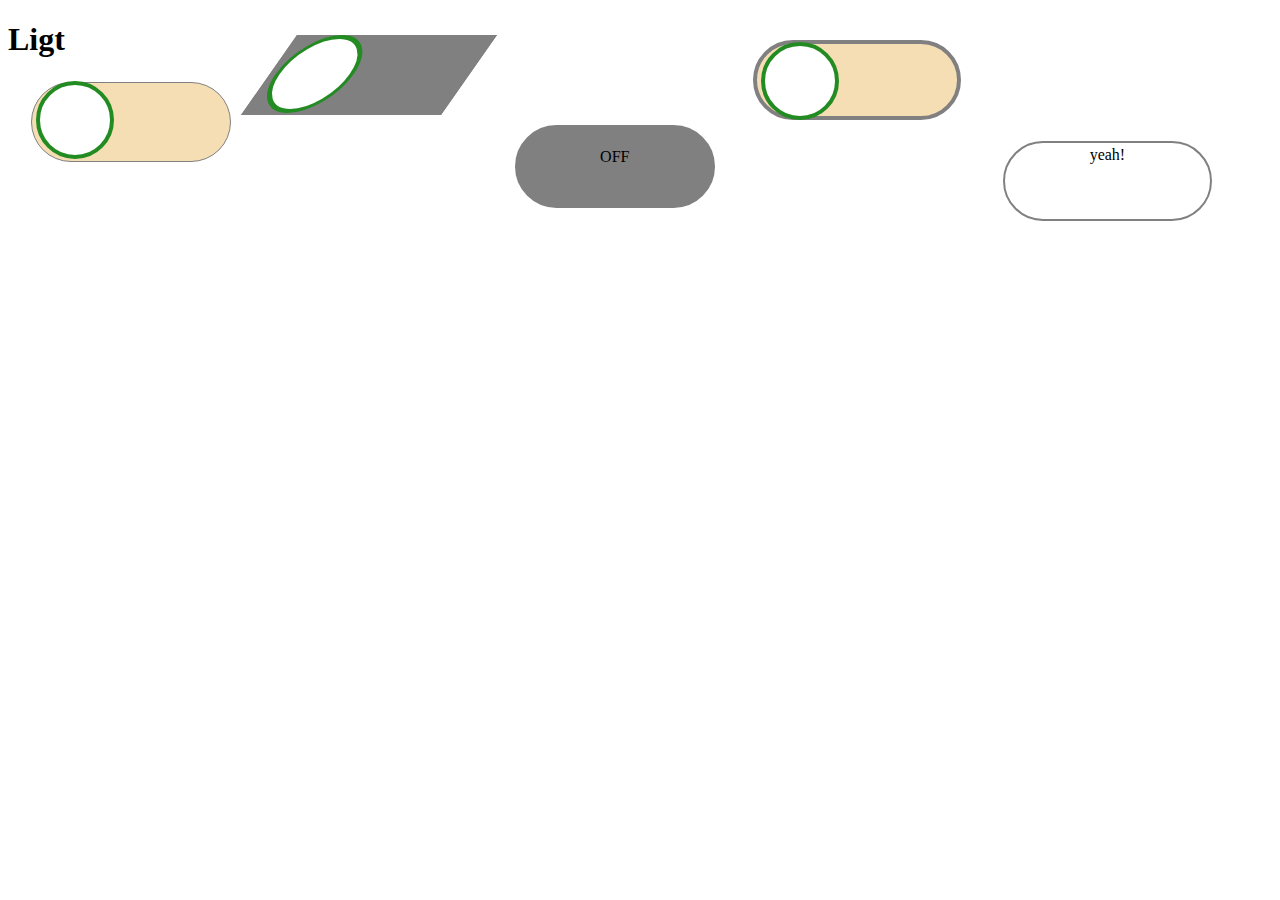
<file: index2.html>
<!DOCTYPE html>
<html lang="en">
<head>
    <meta charset="UTF-8">
    <title>Title</title>
    <link rel="stylesheet" href="ccs/main2.css">
</head>
<body>

<div class="wrwp">
    <div class="menu">
        <h1>Ligt</h1>
     <div class="menu-item">

         <div class="menu-link"></div>
     </div>
        <div class="menu-item">
            <div class="menu-link"></div>
        </div>
        <div class="menu-item">
            <p>OFF</p>
            <div class="menu-link3"></div>
        </div>
        <div class="menu-item">
            <div class="menu-link4"></div>
        </div>
        <div class="menu-item">
            yeah!
            <div class="menu-link5"></div>
        </div>
    </div>
</div>

</body>
</html>
</file>
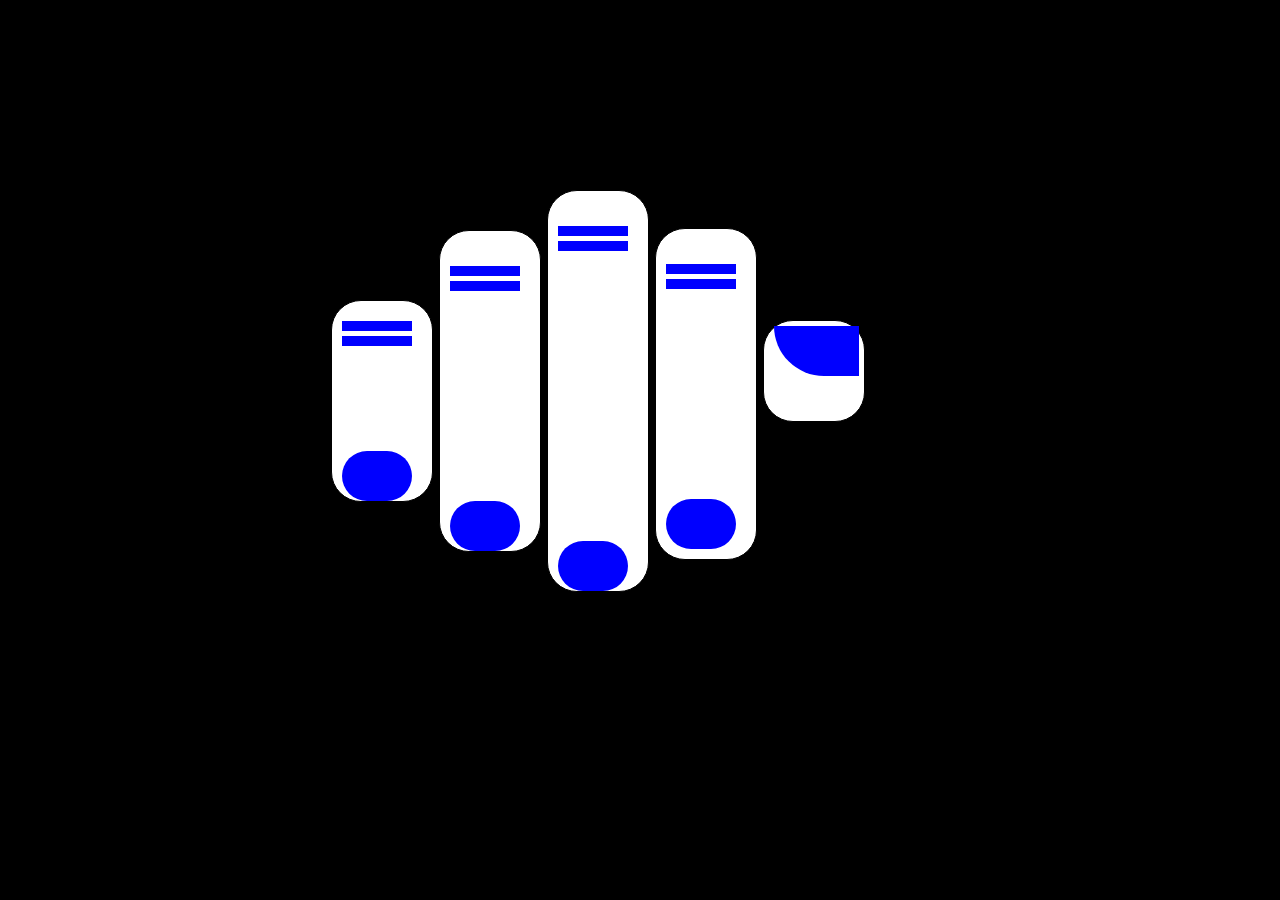
<file: index3.html>
<!DOCTYPE html>
<html lang="en">
<head>
    <meta charset="UTF-8">
    <title>Title</title>
    <link rel="stylesheet" href="ccs/main3.css">
</head>
<body>

<div class="wrap">
    <div class="menu">
        <div class="menu-item">
            <div class="menu-box"></div>
            <div class="menu-drop1"></div>
            <div class="menu-drop2"></div>
        </div>
        <div class="menu-item2">
            <div class="menu-box2"></div>
            <div class="menu-drop3"></div>
            <div class="menu-drop4"></div>
        </div>
        <div class="menu-item3">
            <div class="menu-box3"></div>
            <div class="menu-drop5"></div>
            <div class="menu-drop6"></div>
        </div>
        <div class="menu-item4">
            <div class="menu-box4"></div>
            <div class="menu-drop7"></div>
            <div class="menu-drop8"></div>
        </div>
        <div class="menu-item5">
            <div class="menu-box5"></div>
        </div>
    </div>
</div>

</body>
</html>
</file>
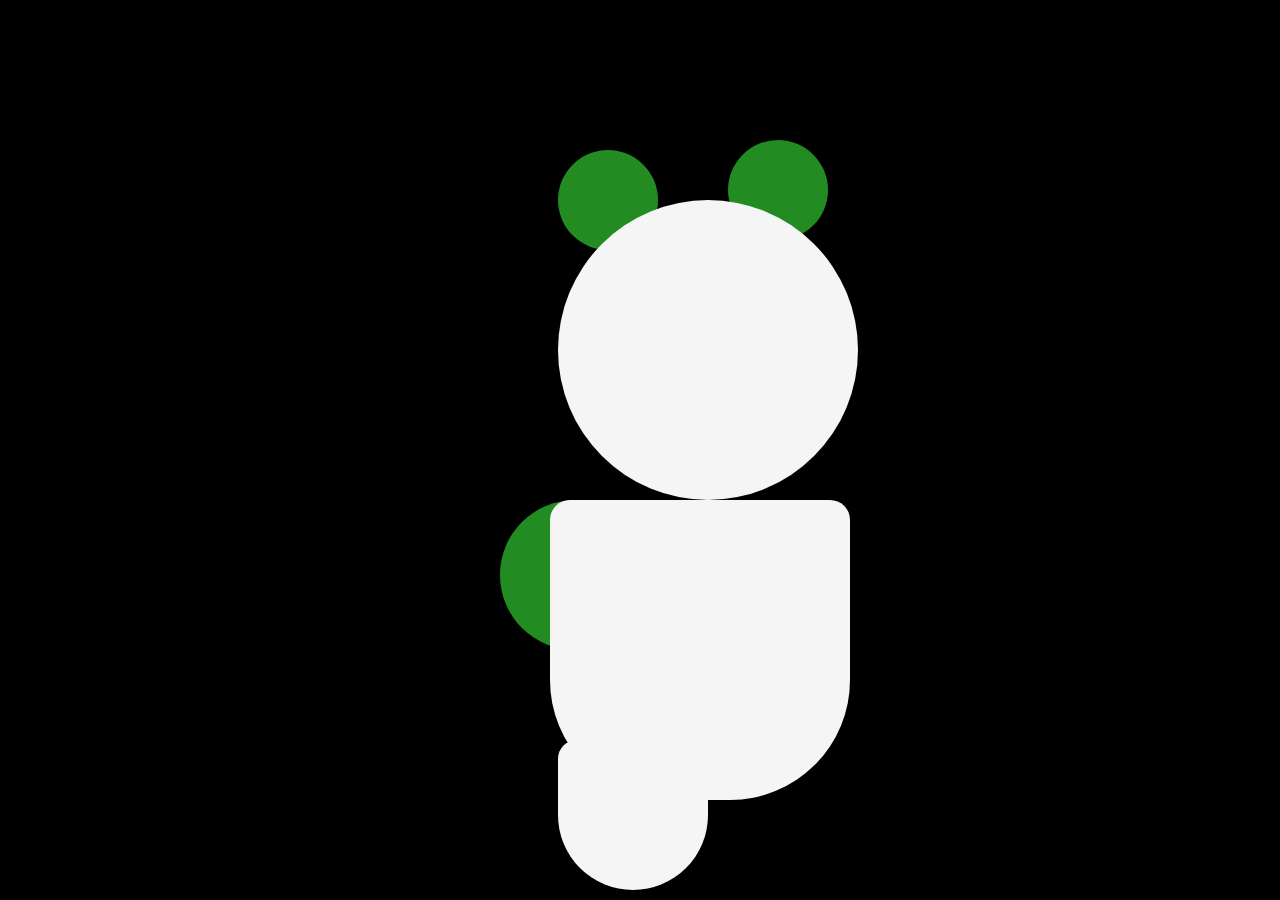
<file: index5.html>
<!DOCTYPE html>
<html lang="en">
<head>
    <meta charset="UTF-8">
    <title>Title</title>
    <link rel="stylesheet" href="ccs/main5.css">
</head>
<body>

<div class="wrap">
    <div class="menu">
        <div class="menu-item"></div>
        <div class="quloq"></div>
        <div class="quloq2"></div>
        <div class="burn"></div>
        <div class="burn2"></div>
        <div class="qorin"></div>
        <div class="oyoq"></div>
    </div>
</div>

</body>
</html>
</file>
<file: ccs/main2.css>
.wrap{
    width: 1200px;
    margin: 0 auto;
}
.menu{
    width: 100%;
    margin: 0;
    padding: 0;
}
.menu-item{
    width: 16.5%;
    height: 80px;
    display: inline-block;
    text-align: center;
    margin: 0 1.5%;
    padding: 3px;
    box-sizing: border-box;
    position: relative;
    border: 2px solid grey;
    border-radius: 50px;
    background-color: white;
}
.menu-item:nth-child(1){
    width: 200px;
    border: 2px solid grey;
    background-color: wheat;
}
.menu-item:nth-child(2){
    width: 200px;
    border: 2px solid grey;
    background-color: wheat;
}
.menu-item:nth-child(3){
    border-radius: 0;
    top: -45px;
    width: 200px;
    border: 2px solid grey;
    background-color: grey;
    text-align: center;
    transform: skew(-35deg);
}
.menu-item:nth-child(4){
    text-align: center;
    top: 0;
    border: 4px solid grey;
    background-color: grey;
}
.menu-item:nth-child(5){
    top: -40px;
    border: 4px solid grey;
    background-color: wheat;
    text-align:center ;
}
.menu-link{
    width: 70px;
    height: 70px;
    border-radius: 50px;
    position: relative;
    top: -5px;
    left: 1px;
    background-color: white;
    border: 4px solid forestgreen;
    transition: all 0.5s ease-in-out;
}
.menu-link4{
    width: 70px;
    height: 70px;
    border-radius: 50px;
    position: relative;
    top: -5px;
    left: 1px;
    background-color: white;
    border: 4px solid forestgreen;
    transition: all 0.5s ease-in-out;
}
.menu-item:nth-child(1){
    width: 200px;
    border: 2px solid grey;
    background-color: wheat;
}
.menu-item:nth-child(2){
    top: 2px;
    left: 4px;
    border: 1px solid grey;
}
.menu-item:nth-child(4){
    top: 2px;
    left: 4px;
    width: 200px;
    height: 83px;
}
.menu-item:nth-child(4):active .menu-link{
    top: 2px;
    left: 4px;
    width: 100px;
    height: 83px;
}
.menu-item:active .menu-link{
    content: '';
    background-color: grey;
    top: 2px;
    left: 100px;
}
.menu-item:nth-child(2):active .menu-link{
    content: '';
    background-color: grey;
    top: 2px;
    left: 100px;
}
p:active{
    display:  none;
}
</file>
<file: ccs/main3.css>
body{
    background-color: black;
}
.wrap{
    width: 1200px;
    height: 100px;
    text-align: center;
}
.menu{
    width: 900px;
    height: 700px;
    margin: 20px;
    padding-top: 170px;
    padding-left: 300px;
    display: flex;
    transition: 1s ease-in-out;
}
.menu-item{
    width: 100px;
    height: 200px;
    background-color: white;
    border-radius: 30px;
    border: 1px solid;
    margin: 0 3px;
    margin-top: 110px;
    position: relative;
    animation-name: menu;
    animation-duration: 1.5s;
    animation-timing-function: ease;
    animation-iteration-count: infinite;
}
.menu-item2{
    width: 100px;
    height: 320px;
    background-color: white;
    border-radius: 30px;
    border: 1px solid;
    margin: 0 3px;
    margin-top: 40px;
    position: relative;
    animation-name: menu;
    animation-duration: 2s;
    animation-timing-function: ease;
    animation-iteration-count: infinite;

}
.menu-item3{
    width: 100px;
    height: 400px;
    background-color: white;
    border-radius: 30px;
    border: 1px solid;
    margin: 0 3px;
    position: relative;
    animation-name: menu;
    animation-duration: 3s;
    animation-timing-function: ease;
    animation-iteration-count: infinite;
}
.menu-item4{
    width: 100px;
    height: 330px;
    background-color: white;
    border-radius: 30px;
    border: 1px solid;
    margin: 0 3px;
    margin-top: 38px;
    position: relative;
    animation-name: menu;
    animation-duration: 4s;
    animation-timing-function: ease;
    animation-iteration-count: infinite;
}
.menu-item5{
    width: 100px;
    height: 100px;
    background-color: white;
    border-radius: 30px;
    border: 1px solid;
    margin: 0 3px;
    margin-top: 130px;
    position: relative;
    animation-name: menu;
    animation-duration: 5s;
    animation-timing-function: ease;
    animation-iteration-count: infinite;
}
.menu-item:nth-child(2){
    animation-delay: 2s;
}
.menu-item:nth-child(3){
    animation-delay: 3s;
}
.menu-item:nth-child(4){
    animation-delay: 4s;
}
.menu-item:nth-child(5){
    animation-delay: 5s;
}
.menu-box{
    width: 70px;
    height: 50px;
    background-color: blue;
    border-radius: 50px;
    position: absolute;
    top: 150px;
    left: 10px;
}
.menu-box2{
    width: 70px;
    height: 50px;
    background-color: blue;
    border-radius: 50px;
    position: absolute;
    top: 270px;
    left: 10px;
}
.menu-box3{
    width: 70px;
    height: 50px;
    background-color: blue;
    border-radius: 50px;
    position: absolute;
    top: 350px;
    left: 10px;
}
.menu-box4{
    width: 70px;
    height: 50px;
    background-color: blue;
    border-radius: 50px;
    position: absolute;
    top: 270px;
    left: 10px;
}
.menu-box5{
    width: 85px;
    height: 50px;
    background-color: blue;
    position: absolute;
    top: 5px;
    left: 10px;
    border-bottom-left-radius: 50px;
}
.menu-drop1{
    width: 70px;
    height:10px ;
    background-color: blue;
    position: absolute;
    top: 20px;
    left: 10px;
}
.menu-drop2{
    width: 70px;
    height:10px ;
    background-color: blue;
    position: absolute;
    top: 35px;
    left: 10px;
}
.menu-drop3{
    width: 70px;
    height:10px ;
    background-color: blue;
    position: absolute;
    top: 35px;
    left: 10px;
}
.menu-drop4{
    width: 70px;
    height:10px ;
    background-color: blue;
    position: absolute;
    top: 50px;
    left: 10px;
}
.menu-drop5{
    width: 70px;
    height:10px ;
    background-color: blue;
    position: absolute;
    top: 35px;
    left: 10px;
}
.menu-drop6{
    width: 70px;
    height:10px ;
    background-color: blue;
    position: absolute;
    top: 50px;
    left: 10px;
}
.menu-drop7{
    width: 70px;
    height:10px ;
    background-color: blue;
    position: absolute;
    top: 35px;
    left: 10px;
}
.menu-drop8{
    width: 70px;
    height:10px ;
    background-color: blue;
    position: absolute;
    top: 50px;
    left: 10px;
}
.menu-drop9{
    width: 70px;
    height:10px ;
    background-color: blue;
    position: absolute;
    top: 35px;
    left: 10px;
}

@keyframes menu {
    0%{
        transform: translate(0,200px);
    }
    20%{
        transform: translate(0,200px);
    }
}
</file>
<file: ccs/main5.css>
body{
    background-color: black;
}
.wrap{
    width: 1200px;
}
.menu{
    margin-left: 550px;
    margin-top: 200px;
}
.menu-item{
    width: 300px;
    height: 300px;
    background-color: whitesmoke;
    border-radius: 200px;
    position: relative;

}
.quloq{
    width: 100px;
    height: 100px;
    background-color: forestgreen;
    border-radius: 200px;
    margin-top: -350px;
}
.quloq2{
    width: 100px;
    height: 100px;
    background-color: forestgreen;
    border-radius: 200px;
    margin-top: -110px;
    margin-left: 170px;
}
.burn{
    width: 150px;
    height: 150px;
    background-color: forestgreen;
    border-radius: 100px;
    margin-top: 200px;
    position: absolute;
    top: 300px;
    left: 500px;

}

.qorin{
    width: 300px;
    height: 300px;
    background-color: whitesmoke;
    position: absolute;
    top: 500px;
    left: 550px;
    border-bottom-left-radius: 40%;
    border-bottom-right-radius: 40%;
    border-top-left-radius: 20px;
    border-top-right-radius: 20px;

}
.oyoq{
    width: 150px;
    height: 150px;
    background-color: whitesmoke;
    margin-top: 500px;
     border-top-left-radius: 50px;
    border-bottom-right-radius: 200px;
    border-bottom-left-radius: 200px;
}
</file>
